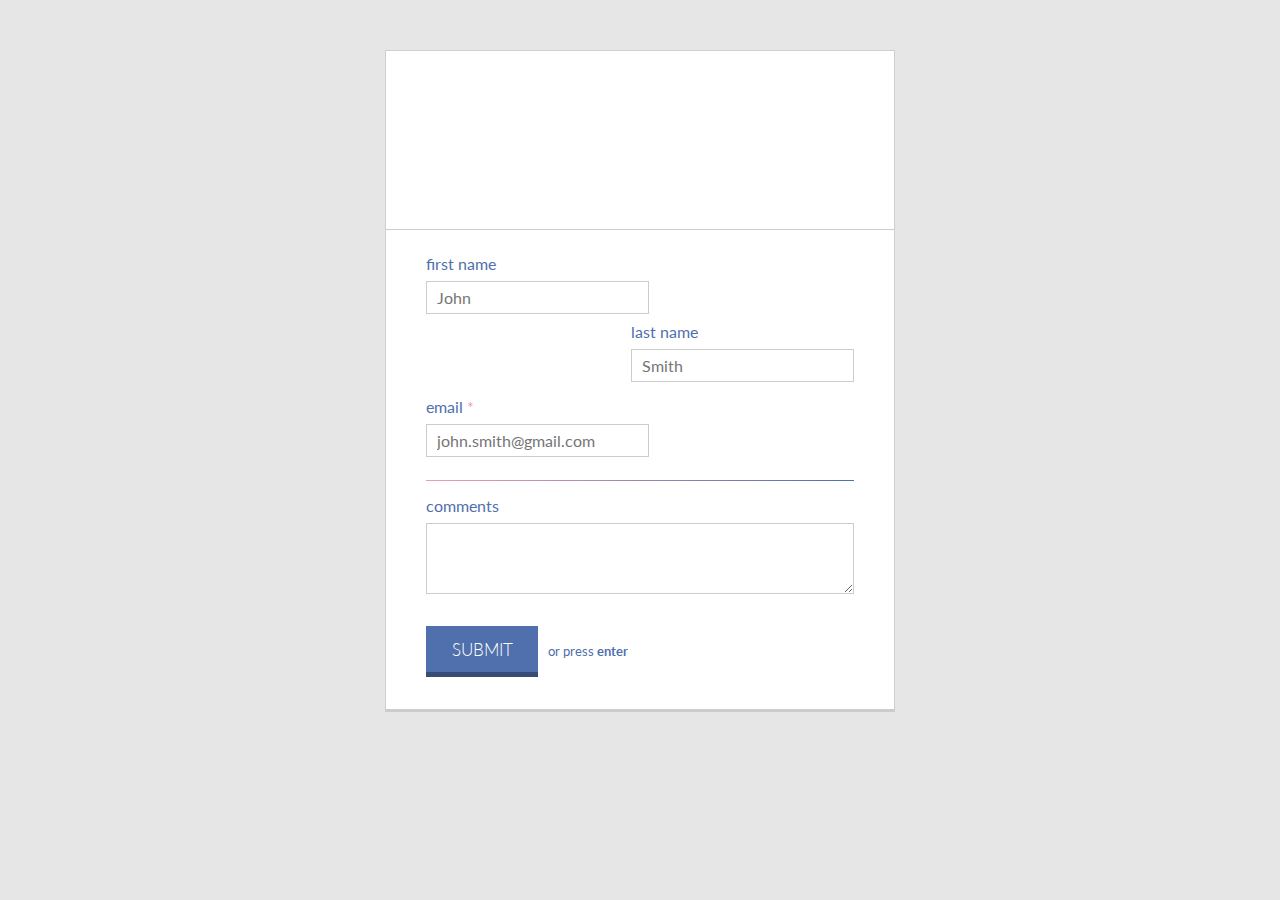
<file: assets/index.html>
<!DOCTYPE html>
<html >
  <head>
    <meta charset="UTF-8">
    <title>Clean Contact Form</title>
    <meta name="viewport" content="width=device-width, initial-scale=1.0">
    
    <link rel="stylesheet" href="css/normalize.css">

    
        <link rel="stylesheet" href="css/style.css">

    
    
    
  </head>

  <body>

    
<div class="container">
  <div class="row header">
    <h1>CONTACT US &nbsp;</h1>
    <h3>Fill out the form below to learn more!</h3>
  </div>
  <div class="row body">
    <form action="#">
      <ul>
        
        <li>
          <p class="left">
            <label for="first_name">first name</label>
            <input type="text" name="first_name" placeholder="John" />
          </p>
          <p class="pull-right">
            <label for="last_name">last name</label>
            <input type="text" name="last_name" placeholder="Smith" />      
          </p>
        </li>
        
        <li>
          <p>
            <label for="email">email <span class="req">*</span></label>
            <input type="email" name="email" placeholder="john.smith@gmail.com" />
          </p>
        </li>        
        <li><div class="divider"></div></li>
        <li>
          <label for="comments">comments</label>
          <textarea cols="46" rows="3" name="comments"></textarea>
        </li>
        
        <li>
          <input class="btn btn-submit" type="submit" value="Submit" />
          <small>or press <strong>enter</strong></small>
        </li>
        
      </ul>
    </form>  
  </div>
</div>
    
    
    
    
    
  </body>
</html>
</file>
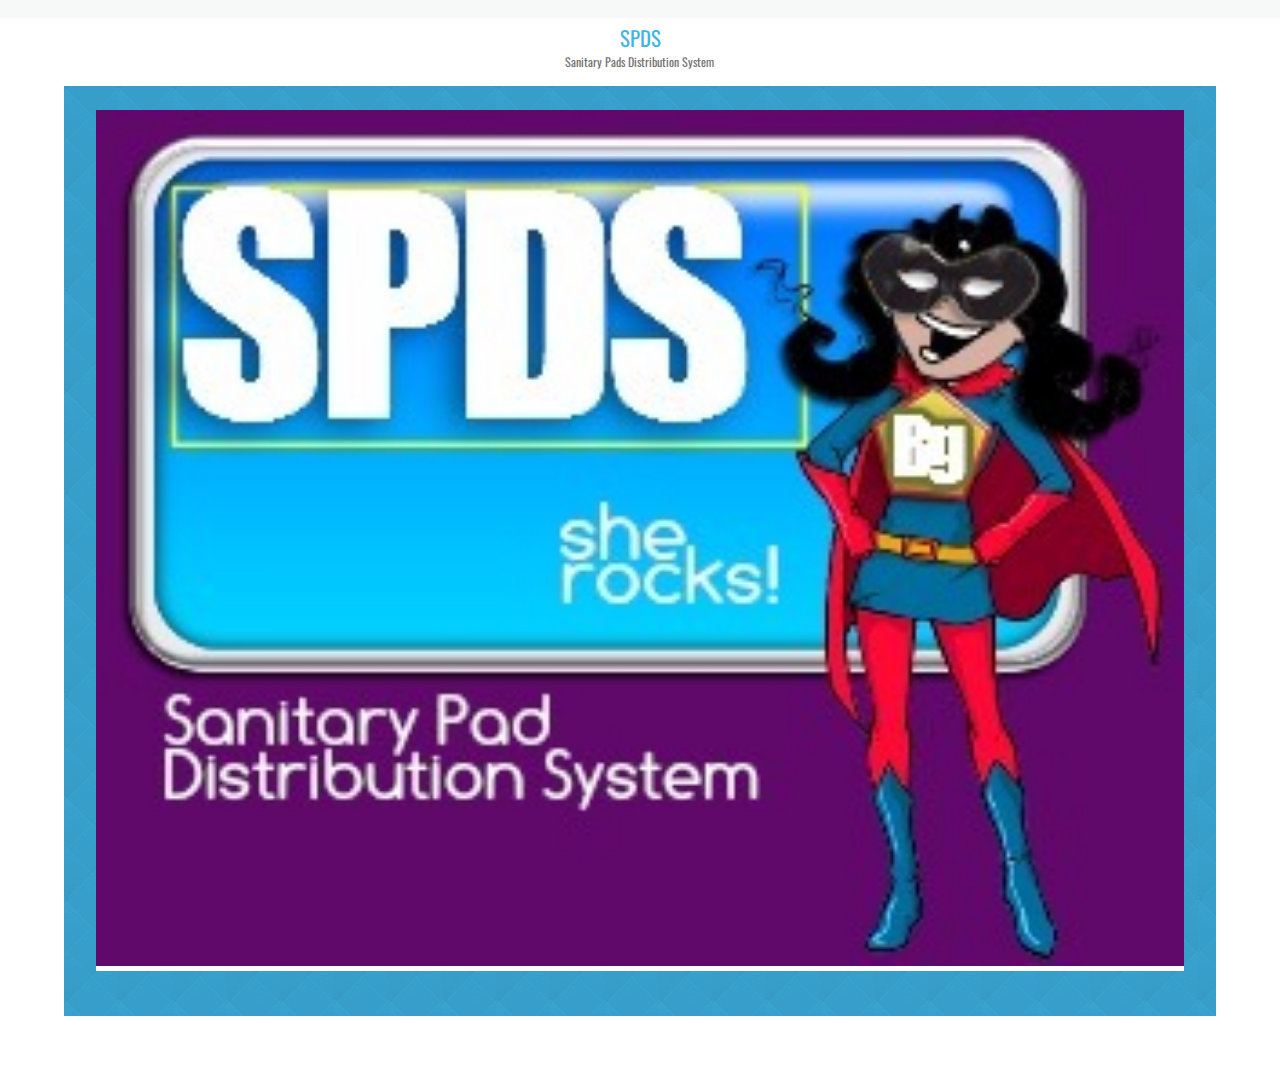
<file: assets/smartphone/index.html>
<!--
Author: W3layouts
Author URL: http://w3layouts.com
License: Creative Commons Attribution 3.0 Unported
License URL: http://creativecommons.org/licenses/by/3.0/
-->
<!DOCTYPE HTML>
<html>
	<head>
		<title></title>
		<meta http-equiv="Content-Type" content="text/html; charset=utf-8" />
		<meta name="keywords" content="The free Easier Iphone web template, Andriod web template, Smartphone web template, free webdesigns for Nokia, Samsung, LG, SonyErricsson, Motorola web design" />
		<!-- jQuery (necessary for Bootstrap's JavaScript plugins) -->
		<script src="js/jquery.min.js"></script>
		 <!-- Custom Theme files -->
		<link href="css/style.css" rel='stylesheet' type='text/css' />
   		 <!-- Custom Theme files -->
		<meta name="viewport" content="width=device-width, initial-scale=1">
		<script type="application/x-javascript"> addEventListener("load", function() { setTimeout(hideURLbar, 0); }, false); function hideURLbar(){ window.scrollTo(0,1); } </script>
		</script>
		 <!---- start-smoth-scrolling---->
		<script type="text/javascript" src="js/move-top.js"></script>
		<script type="text/javascript" src="js/easing.js"></script>
		<script type="text/javascript">
			jQuery(document).ready(function($) {
				$(".scroll").click(function(event){		
					event.preventDefault();
					$('html,body').animate({scrollTop:$(this.hash).offset().top},1000);
				});
			});
		</script>
		 <!---- start-smoth-scrolling---->
		<!----webfonts--->
		<link href='http://fonts.googleapis.com/css?family=Oswald:400,300,700' rel='stylesheet' type='text/css'>
		<link href='http://fonts.googleapis.com/css?family=Open+Sans:400,300,600,700,800' rel='stylesheet' type='text/css'>
		<!---//webfonts--->
		<!----start-top-nav-script---->
		<script>
			$(function() {
				var pull 		= $('#pull');
					menu 		= $('nav ul');
					menuHeight	= menu.height();
				$(pull).on('click', function(e) {
					e.preventDefault();
					menu.slideToggle();
				});
				$(window).resize(function(){
	        		var w = $(window).width();
	        		if(w > 320 && menu.is(':hidden')) {
	        			menu.removeAttr('style');
	        		}
	    		});
			});
		</script>
		<!----//End-top-nav-script---->
	</head>
	<body>
		<!----- start-header---->
			<div id="home" class="header">
					<div class="top-header">
						<div class="container">
					
						
					
					</div>
				</div>
			</div>
		<!----- //End-header---->
		<!----start-slider-script---->
			<script src="js/responsiveslides.min.js"></script>
			 <script>
			    // You can also use "$(window).load(function() {"
			    $(function () {
			      // Slideshow 4
			      $("#slider4").responsiveSlides({
			        auto: true,
			        pager: true,
			        nav: true,
			        speed: 500,
			        namespace: "callbacks",
			        before: function () {
			          $('.events').append("<li>before event fired.</li>");
			        },
			        after: function () {
			          $('.events').append("<li>after event fired.</li>");
			        }
			      });
			
			    });
			  </script>
			<!----//End-slider-script---->
			<!-- Slideshow 4 -->
			    <div  id="top" class="callbacks_container">
			     
			    </div>
			    <div class="clear"> </div>
			<!----- //End-slider---->
			<!---- about ---->
			<div id="about" class="about">
				<div class="container">
					<div class="header about-header text-center">
						<h2>SPDS</h2>
						<p>Sanitary Pads Distribution System</p>
					</div>
					<!---- About-grids ---->
					<div class="about-grids">
						<div class="col-md-4">
							<div class="about-grid">
								
								<div class="about-grid-info text-center">
									<h3><img name="" src="images/logo.jpg" alt=""></h3>
									<p>&nbsp;</p>
								</div>
							</div>
						</div>
						
					<!---- About-grids ---->
				</div>
				
			</div>
			<!---- about ---->
			
		
			<!---- contact ---->
			<div id="contact" class="contact"></div>
			<!---- contact ---->
	<div class="clear"> </div>
			<!--- copy-right ---->
			<div class="copy-right"></div>
			<!--- copy-right ---->
	</body>
</html>
</file>
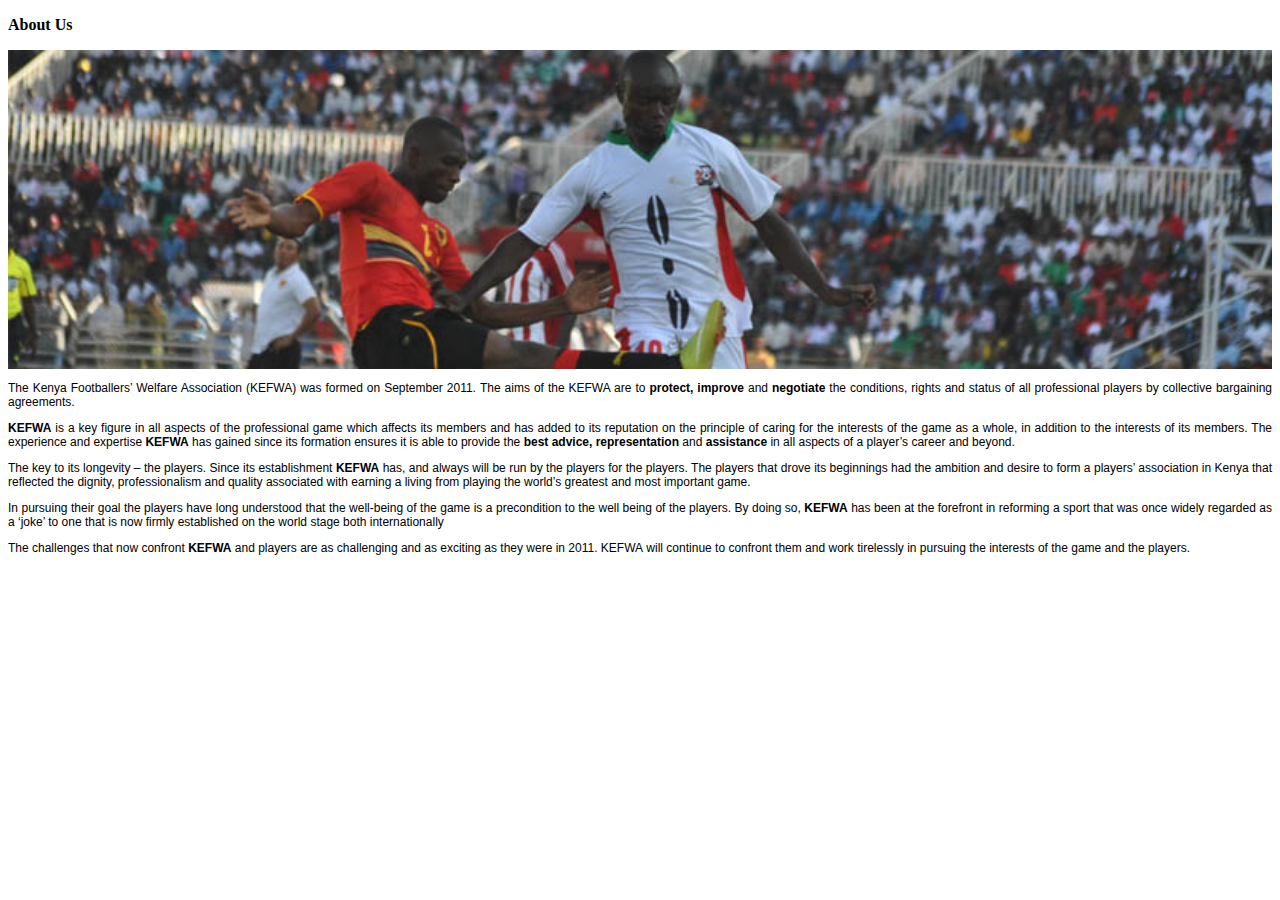
<file: assets/about_us.html>
<!DOCTYPE html PUBLIC "-//W3C//DTD XHTML 1.0 Transitional//EN" "http://www.w3.org/TR/xhtml1/DTD/xhtml1-transitional.dtd">
<html xmlns="http://www.w3.org/1999/xhtml">
<head>
<meta http-equiv="Content-Type" content="text/html; charset=utf-8" />
<title>Untitled Document</title>
<style type="text/css">
#main_content {
	font-family: Verdana, Geneva, sans-serif;
	font-size: 9pt;
	text-align: justify;
}
</style>
</head>

<body>
<p><strong>About Us</strong></p>
<div id="main_content">
<p><img src="about.png" width="100%" />
<p>The Kenya Footballers&rsquo; Welfare Association (KEFWA) was formed on September 2011. The aims of the KEFWA are to <strong>protect, improve</strong> and <strong>negotiate</strong> the conditions, rights and status of all professional players by collective bargaining agreements.
<p><strong>KEFWA</strong> is a key figure in all aspects of the professional game which affects its members and has added to its reputation on the principle of caring for the interests of the game as a whole, in addition to the interests of its members. The experience and expertise <strong>KEFWA</strong> has gained since its formation ensures it is able to provide the <strong>best advice, representation</strong> and <strong>assistance</strong> in all aspects of a player&rsquo;s career and beyond.</p>
<p>The key to its longevity – the players. Since its establishment <strong>KEFWA</strong> has, and always will be run by the players for the players. The players that drove its beginnings had the ambition and desire to form a players&rsquo; association in Kenya that reflected the dignity, professionalism and quality associated with earning a living from playing the world&rsquo;s greatest and most important game.</p>
<p>In pursuing their goal the players have long understood that the well-being of the game is a precondition to the well being of the players. By doing so, <strong>KEFWA</strong> has been at the forefront in reforming a sport that was once widely regarded as a &lsquo;joke&rsquo; to one that is now firmly established on the world stage both internationally</p>
<p>The challenges that now confront <strong>KEFWA</strong> and players are as challenging and as exciting as they were in 2011. KEFWA will continue to confront them and work tirelessly in pursuing the interests of the game and the players.</p>
</div>
</body>
</html>
</file>
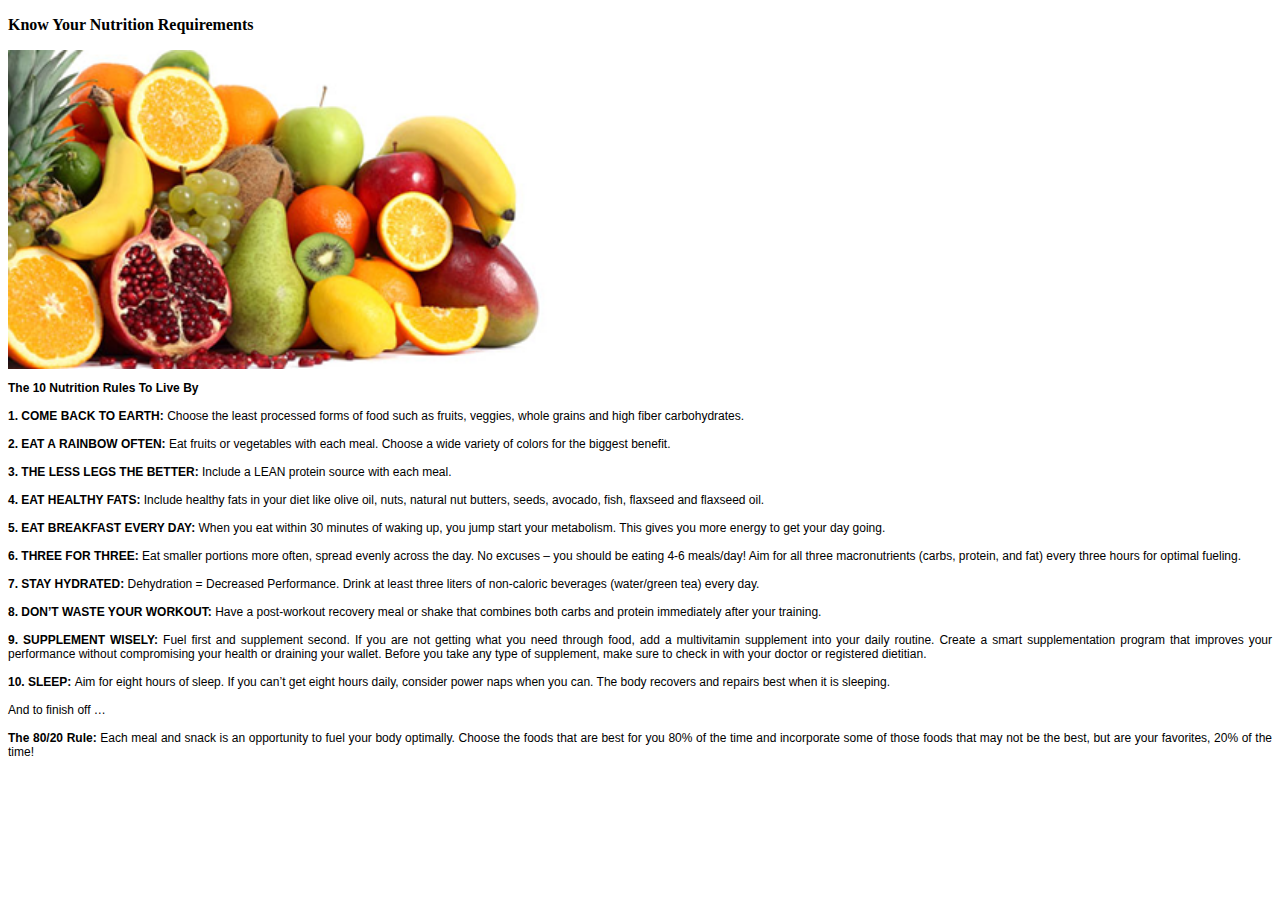
<file: assets/diet.html>
<!DOCTYPE html PUBLIC "-//W3C//DTD XHTML 1.0 Transitional//EN" "http://www.w3.org/TR/xhtml1/DTD/xhtml1-transitional.dtd">
<html xmlns="http://www.w3.org/1999/xhtml">
<head>
<meta http-equiv="Content-Type" content="text/html; charset=utf-8" />
<title>Untitled Document</title>
<style type="text/css">
#main_content {
	font-family: Verdana, Geneva, sans-serif;
	font-size: 9pt;
	text-align: justify;
}
</style>
</head>

<body>
<p><strong>Know Your Nutrition Requirements</strong></p>
<div id="main_content">
<p><img src="diet.png" width="100%" />
<p><strong>The 10 Nutrition Rules To Live By</strong> <br />
  <br />
  <strong>1. COME BACK TO EARTH:</strong> Choose the least processed forms of food such as fruits, veggies, whole grains and high fiber carbohydrates. <br />
  <br />
  <strong>2. EAT A RAINBOW OFTEN: </strong>Eat fruits or vegetables with each meal. Choose a wide variety of colors for the biggest benefit. <br />
  <br />
  <strong>3. THE LESS LEGS THE BETTER: </strong>Include a LEAN protein source with each meal. <br />
  <br />
  <strong>4. EAT HEALTHY FATS:</strong> Include healthy fats in your diet like olive oil, nuts, natural nut butters, seeds, avocado, fish, flaxseed and flaxseed oil. <br />
  <br />
  <strong>5. EAT BREAKFAST EVERY DAY:</strong> When you eat within 30 minutes of waking up, you jump start your metabolism. This gives you more energy to get your day going. <br />
  <br />
  <strong>6. THREE FOR THREE:</strong> Eat smaller portions more often, spread evenly across the day. No excuses – you should be eating 4-6 meals/day! Aim for all three macronutrients (carbs, protein, and fat) every three hours for optimal fueling. <br />
  <br />
  <strong>7. STAY HYDRATED:</strong> Dehydration = Decreased Performance. Drink at least three liters of non-caloric beverages (water/green tea) every day. <br />
  <br />
  <strong>8. DON&rsquo;T WASTE YOUR WORKOUT:</strong> Have a post-workout recovery meal or shake that combines both carbs and protein immediately after your training. <br />
  <br />
  <strong>9. SUPPLEMENT WISELY: </strong>Fuel first and supplement second. If you are not getting what you need through food, add a multivitamin supplement into your daily routine. Create a smart supplementation program that improves your performance without compromising your health or draining your wallet. Before you take any type of supplement, make sure to check in with your doctor or registered dietitian. <br />
  <br />
  <strong>10. SLEEP:</strong> Aim for eight hours of sleep. If you can&rsquo;t get eight hours daily, consider power naps when you can. The body recovers and repairs best when it is sleeping. <br />
  <br />
  And to finish off … <br />
  <br />
  <strong>The 80/20 Rule:</strong> Each meal and snack is an opportunity to fuel your body optimally. Choose the foods that are best for you 80% of the time and incorporate some of those foods that may not be the best, but are your favorites, 20% of the time!
</div>
</body>
</html>
</file>
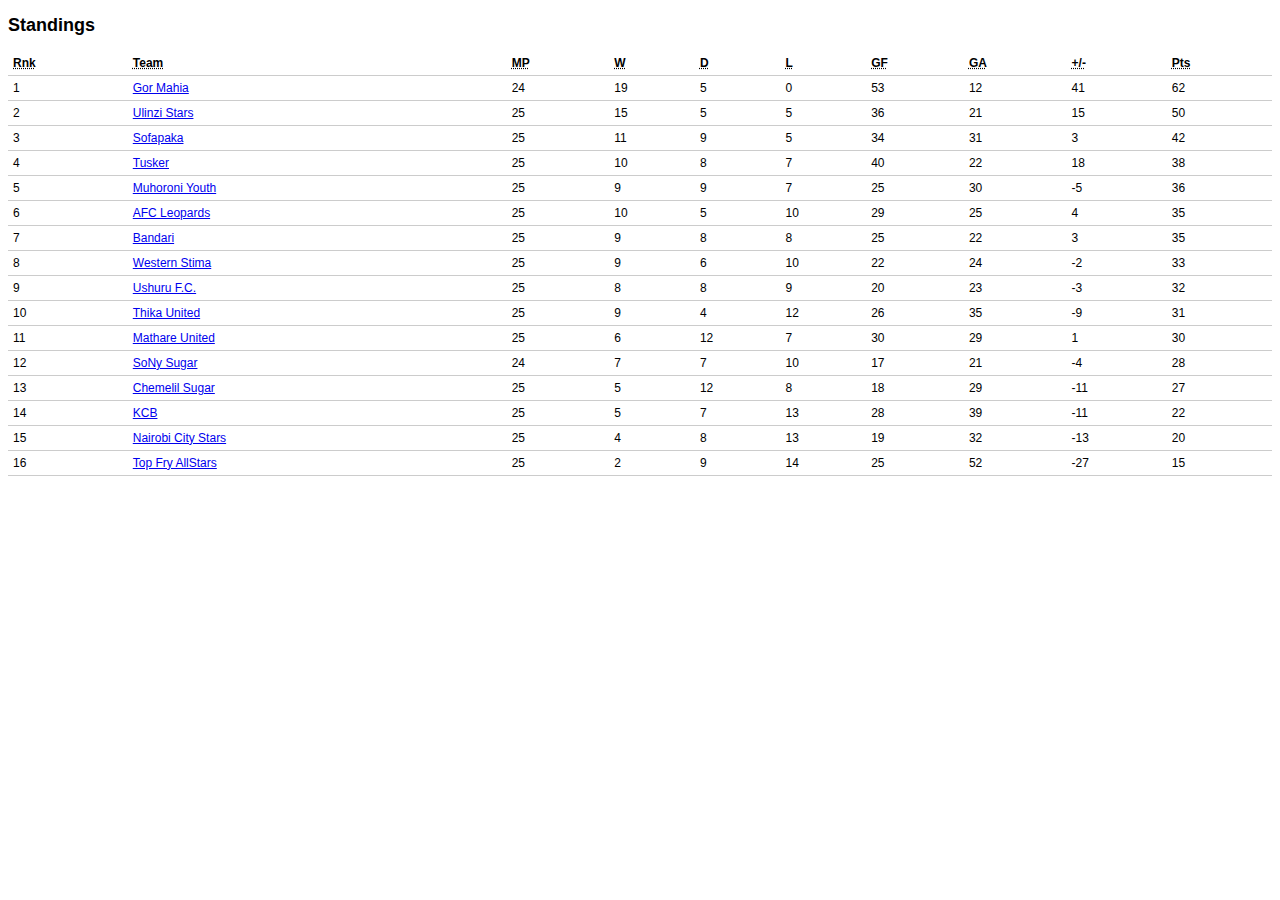
<file: assets/kpl.html>
<!DOCTYPE html PUBLIC "-//W3C//DTD XHTML 1.0 Transitional//EN" "http://www.w3.org/TR/xhtml1/DTD/xhtml1-transitional.dtd">
<html xmlns="http://www.w3.org/1999/xhtml">
<head>
<meta http-equiv="Content-Type" content="text/html; charset=utf-8" />
<title>Untitled Document</title>
<style type="text/css">
#main_content {
	font-family: Verdana, Geneva, sans-serif;
	font-size: 9pt;
	text-align: justify;
}
#A2000000066 {
	font-family: Verdana, Geneva, sans-serif;
	font-size: 10pt;
}
.tb_lin {
	border-bottom-width: 1px;
	border-bottom-style: solid;
	border-bottom-color: #CCC;
}
</style>
</head>

<body>
<div id="main_content">
  <p>
<h2>Standings</h2>
<div>
  <div data-type="standings" data-id="A2000000066" data-placeholder="2000000066">
    <table width="100%" cellpadding="5" cellspacing="0" id="2000000066">
      <thead>
        <tr>
          <th class="tb_lin"><acronym title="Ranking">Rnk</acronym></th>
          <th class="tb_lin"><acronym title="Team">Team</acronym></th>
          <th class="tb_lin"><acronym title="Played">MP</acronym></th>
          <th class="tb_lin"><acronym title="Won">W</acronym></th>
          <th class="tb_lin"><acronym title="Draw">D</acronym></th>
          <th class="tb_lin"><acronym title="Lost">L</acronym></th>
          <th class="tb_lin"><acronym title="Goals for">GF</acronym></th>
          <th class="tb_lin"><acronym title="Goals against">GA</acronym></th>
          <th class="tb_lin"><acronym title="Goal Difference">+/-</acronym></th>
          <th class="tb_lin"><acronym title="Points">Pts</acronym></th>
          </tr>
      </thead>
      <tbody>
        <tr data-filter="2000010437_2147482914">
          <td class="tb_lin">1</td>
          <td class="tb_lin"><a href="http://www.fifa.com/world-match-centre/clubs/club=kenya-gor-mahia-2147482914/index.html">Gor Mahia</a></td>
          <td class="tb_lin">24</td>
          <td class="tb_lin">19</td>
          <td class="tb_lin">5</td>
          <td class="tb_lin">0</td>
          <td class="tb_lin">53</td>
          <td class="tb_lin">12</td>
          <td class="tb_lin">41</td>
          <td class="tb_lin">62</td>
          </tr>
        <tr data-filter="2000010437_2147482910">
          <td class="tb_lin">2</td>
          <td class="tb_lin"><a href="http://www.fifa.com/world-match-centre/clubs/club=kenya-ulinzi-stars-2147482910/index.html">Ulinzi Stars</a></td>
          <td class="tb_lin">25</td>
          <td class="tb_lin">15</td>
          <td class="tb_lin">5</td>
          <td class="tb_lin">5</td>
          <td class="tb_lin">36</td>
          <td class="tb_lin">21</td>
          <td class="tb_lin">15</td>
          <td class="tb_lin">50</td>
          </tr>
        <tr data-filter="2000010437_2000000942">
          <td class="tb_lin">3</td>
          <td class="tb_lin"><a href="http://www.fifa.com/world-match-centre/clubs/club=kenya-sofapaka-2000000942/index.html">Sofapaka</a></td>
          <td class="tb_lin">25</td>
          <td class="tb_lin">11</td>
          <td class="tb_lin">9</td>
          <td class="tb_lin">5</td>
          <td class="tb_lin">34</td>
          <td class="tb_lin">31</td>
          <td class="tb_lin">3</td>
          <td class="tb_lin">42</td>
          </tr>
        <tr data-filter="2000010437_2147482905">
          <td class="tb_lin">4</td>
          <td class="tb_lin"><a href="http://www.fifa.com/world-match-centre/clubs/club=kenya-tusker-2147482905/index.html">Tusker</a></td>
          <td class="tb_lin">25</td>
          <td class="tb_lin">10</td>
          <td class="tb_lin">8</td>
          <td class="tb_lin">7</td>
          <td class="tb_lin">40</td>
          <td class="tb_lin">22</td>
          <td class="tb_lin">18</td>
          <td class="tb_lin">38</td>
          </tr>
        <tr data-filter="2000010437_2000014751">
          <td class="tb_lin">5</td>
          <td class="tb_lin"><a href="http://www.fifa.com/world-match-centre/clubs/club=kenya-muhoroni-youth-2000014751/index.html">Muhoroni Youth</a></td>
          <td class="tb_lin">25</td>
          <td class="tb_lin">9</td>
          <td class="tb_lin">9</td>
          <td class="tb_lin">7</td>
          <td class="tb_lin">25</td>
          <td class="tb_lin">30</td>
          <td class="tb_lin">-5</td>
          <td class="tb_lin">36</td>
          </tr>
        <tr data-filter="2000010437_2147482913">
          <td class="tb_lin">6</td>
          <td class="tb_lin"><a href="http://www.fifa.com/world-match-centre/clubs/club=kenya-afc-leopards-2147482913/index.html">AFC Leopards</a></td>
          <td class="tb_lin">25</td>
          <td class="tb_lin">10</td>
          <td class="tb_lin">5</td>
          <td class="tb_lin">10</td>
          <td class="tb_lin">29</td>
          <td class="tb_lin">25</td>
          <td class="tb_lin">4</td>
          <td class="tb_lin">35</td>
          </tr>
        <tr data-filter="2000010437_2000000402">
          <td class="tb_lin">7</td>
          <td class="tb_lin"><a href="http://www.fifa.com/world-match-centre/clubs/club=kenya-bandari-2000000402/index.html">Bandari</a></td>
          <td class="tb_lin">25</td>
          <td class="tb_lin">9</td>
          <td class="tb_lin">8</td>
          <td class="tb_lin">8</td>
          <td class="tb_lin">25</td>
          <td class="tb_lin">22</td>
          <td class="tb_lin">3</td>
          <td class="tb_lin">35</td>
          </tr>
        <tr data-filter="2000010437_2000000404">
          <td class="tb_lin">8</td>
          <td class="tb_lin"><a href="http://www.fifa.com/world-match-centre/clubs/club=kenya-western-stima-2000000404/index.html">Western Stima</a></td>
          <td class="tb_lin">25</td>
          <td class="tb_lin">9</td>
          <td class="tb_lin">6</td>
          <td class="tb_lin">10</td>
          <td class="tb_lin">22</td>
          <td class="tb_lin">24</td>
          <td class="tb_lin">-2</td>
          <td class="tb_lin">33</td>
          </tr>
        <tr data-filter="2000010437_2000018817">
          <td class="tb_lin">9</td>
          <td class="tb_lin"><a href="http://www.fifa.com/world-match-centre/clubs/club=kenya-ushuru-fc-2000018817/index.html">Ushuru F.C.</a></td>
          <td class="tb_lin">25</td>
          <td class="tb_lin">8</td>
          <td class="tb_lin">8</td>
          <td class="tb_lin">9</td>
          <td class="tb_lin">20</td>
          <td class="tb_lin">23</td>
          <td class="tb_lin">-3</td>
          <td class="tb_lin">32</td>
          </tr>
        <tr data-filter="2000010437_2147482909">
          <td class="tb_lin">10</td>
          <td class="tb_lin"><a href="http://www.fifa.com/world-match-centre/clubs/club=kenya-thika-united-2147482909/index.html">Thika United</a></td>
          <td class="tb_lin">25</td>
          <td class="tb_lin">9</td>
          <td class="tb_lin">4</td>
          <td class="tb_lin">12</td>
          <td class="tb_lin">26</td>
          <td class="tb_lin">35</td>
          <td class="tb_lin">-9</td>
          <td class="tb_lin">31</td>
          </tr>
        <tr data-filter="2000010437_2147482908">
          <td class="tb_lin">11</td>
          <td class="tb_lin"><a href="http://www.fifa.com/world-match-centre/clubs/club=kenya-mathare-united-2147482908/index.html">Mathare United</a></td>
          <td class="tb_lin">25</td>
          <td class="tb_lin">6</td>
          <td class="tb_lin">12</td>
          <td class="tb_lin">7</td>
          <td class="tb_lin">30</td>
          <td class="tb_lin">29</td>
          <td class="tb_lin">1</td>
          <td class="tb_lin">30</td>
          </tr>
        <tr data-filter="2000010437_2147482907">
          <td class="tb_lin">12</td>
          <td class="tb_lin"><a href="http://www.fifa.com/world-match-centre/clubs/club=kenya-sony-sugar-2147482907/index.html">SoNy Sugar</a></td>
          <td class="tb_lin">24</td>
          <td class="tb_lin">7</td>
          <td class="tb_lin">7</td>
          <td class="tb_lin">10</td>
          <td class="tb_lin">17</td>
          <td class="tb_lin">21</td>
          <td class="tb_lin">-4</td>
          <td class="tb_lin">28</td>
          </tr>
        <tr data-filter="2000010437_2147482906">
          <td class="tb_lin">13</td>
          <td class="tb_lin"><a href="http://www.fifa.com/world-match-centre/clubs/club=kenya-chemelil-sugar-2147482906/index.html">Chemelil Sugar</a></td>
          <td class="tb_lin">25</td>
          <td class="tb_lin">5</td>
          <td class="tb_lin">12</td>
          <td class="tb_lin">8</td>
          <td class="tb_lin">18</td>
          <td class="tb_lin">29</td>
          <td class="tb_lin">-11</td>
          <td class="tb_lin">27</td>
          </tr>
        <tr data-filter="2000010437_2147482895">
          <td class="tb_lin">14</td>
          <td class="tb_lin"><a href="http://www.fifa.com/world-match-centre/clubs/club=kenya-kcb-2147482895/index.html">KCB</a></td>
          <td class="tb_lin">25</td>
          <td class="tb_lin">5</td>
          <td class="tb_lin">7</td>
          <td class="tb_lin">13</td>
          <td class="tb_lin">28</td>
          <td class="tb_lin">39</td>
          <td class="tb_lin">-11</td>
          <td class="tb_lin">22</td>
          </tr>
        <tr data-filter="2000010437_2147482899">
          <td class="tb_lin">15</td>
          <td class="tb_lin"><a href="http://www.fifa.com/world-match-centre/clubs/club=kenya-nairobi-city-stars-2147482899/index.html">Nairobi City Stars</a></td>
          <td class="tb_lin">25</td>
          <td class="tb_lin">4</td>
          <td class="tb_lin">8</td>
          <td class="tb_lin">13</td>
          <td class="tb_lin">19</td>
          <td class="tb_lin">32</td>
          <td class="tb_lin">-13</td>
          <td class="tb_lin">20</td>
          </tr>
        <tr data-filter="2000010437_2000018818">
          <td class="tb_lin">16</td>
          <td class="tb_lin"><a href="http://www.fifa.com/world-match-centre/clubs/club=kenya-top-fry-allstars-2000018818/index.html">Top Fry AllStars</a></td>
          <td class="tb_lin">25</td>
          <td class="tb_lin">2</td>
          <td class="tb_lin">9</td>
          <td class="tb_lin">14</td>
          <td class="tb_lin">25</td>
          <td class="tb_lin">52</td>
          <td class="tb_lin">-27</td>
          <td class="tb_lin">15</td>
          </tr>
      </tbody>
    </table>
  </div>
</div>
<br />
<p>
</div>
</body>
</html>
</file>
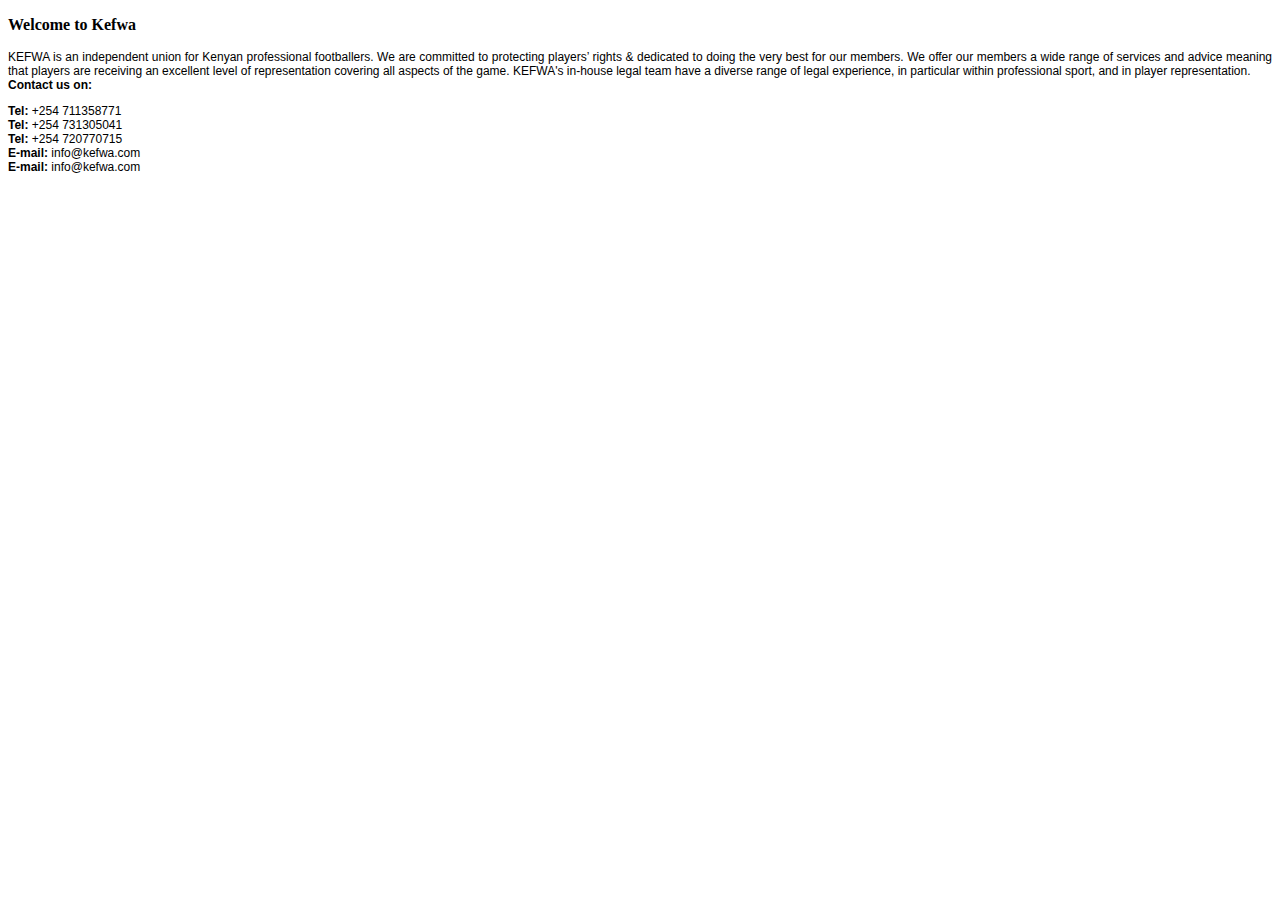
<file: assets/welcome.html>
<!DOCTYPE html PUBLIC "-//W3C//DTD XHTML 1.0 Transitional//EN" "http://www.w3.org/TR/xhtml1/DTD/xhtml1-transitional.dtd">
<html xmlns="http://www.w3.org/1999/xhtml">
<head>
<meta http-equiv="Content-Type" content="text/html; charset=utf-8" />
<title>Untitled Document</title>
<style type="text/css">
#main_content {
	font-family: Verdana, Geneva, sans-serif;
	font-size: 9pt;
	text-align: justify;
}
</style>
</head>

<body>
<p><strong>Welcome to Kefwa</strong></p>
<div id="main_content">
<p>KEFWA is an independent union for Kenyan professional footballers. We are committed to protecting players&rsquo; rights &amp; dedicated to doing the very best for our members. We offer our members a wide range of services and advice meaning that players are receiving an excellent level of representation covering all aspects of the game. KEFWA's in-house legal team have a diverse range of legal experience, in particular within professional sport, and in player representation.<br /><strong>Contact us on: </strong>
<p><strong>Tel:</strong> +254 711358771<br />
  <strong>Tel:</strong> +254 731305041<br />
  <strong>Tel:</strong> +254 720770715<br />
  <strong>E-mail:</strong> info@kefwa.com<br />
<strong>E-mail:</strong> info@kefwa.com</p>
<p><iframe style="border: 0;" src="https://www.google.com/maps/embed?pb=!1m18!1m12!1m3!1d3988.8176655390253!2d36.82730254787549!3d-1.283253004560836!2m3!1f0!2f0!3f0!3m2!1i1024!2i768!4f13.1!3m3!1m2!1s0x182f112a28b38ff5%3A0x7fc278b3727922ee!2sBrava+Business+Centre!5e0!3m2!1sen!2ske!4v1435756512458" width="546" height="494" frameborder="0" allowfullscreen="allowfullscreen"></iframe></p>
</div>
</body>
</html>
</file>
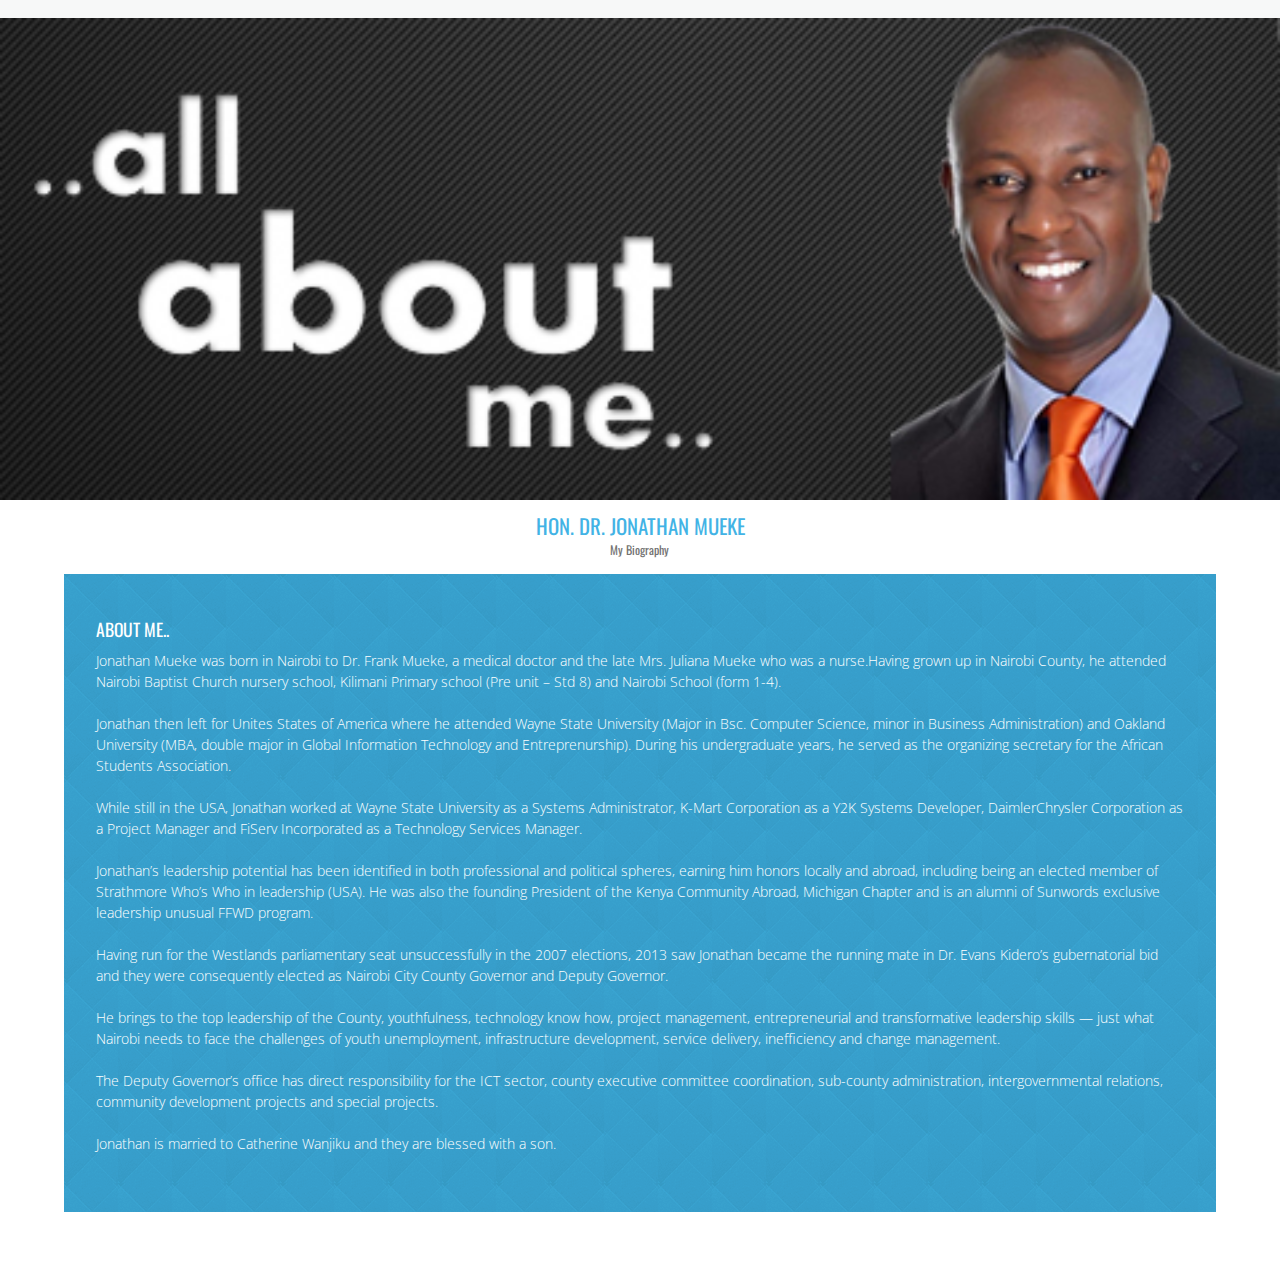
<file: assets/smartphone/bio.html>
<!--
Author: W3layouts
Author URL: http://w3layouts.com
License: Creative Commons Attribution 3.0 Unported
License URL: http://creativecommons.org/licenses/by/3.0/
-->
<!DOCTYPE HTML>
<html>
	<head>
		<title></title>
		<meta http-equiv="Content-Type" content="text/html; charset=utf-8" />
		<meta name="keywords" content="The free Easier Iphone web template, Andriod web template, Smartphone web template, free webdesigns for Nokia, Samsung, LG, SonyErricsson, Motorola web design" />
		<!-- jQuery (necessary for Bootstrap's JavaScript plugins) -->
		<script src="js/jquery.min.js"></script>
		 <!-- Custom Theme files -->
		<link href="css/style.css" rel='stylesheet' type='text/css' />
   		 <!-- Custom Theme files -->
		<meta name="viewport" content="width=device-width, initial-scale=1">
		<script type="application/x-javascript"> addEventListener("load", function() { setTimeout(hideURLbar, 0); }, false); function hideURLbar(){ window.scrollTo(0,1); } </script>
		</script>
		 <!---- start-smoth-scrolling---->
		<script type="text/javascript" src="js/move-top.js"></script>
		<script type="text/javascript" src="js/easing.js"></script>
		<script type="text/javascript">
			jQuery(document).ready(function($) {
				$(".scroll").click(function(event){		
					event.preventDefault();
					$('html,body').animate({scrollTop:$(this.hash).offset().top},1000);
				});
			});
		</script>
		 <!---- start-smoth-scrolling---->
		<!----webfonts--->
		<link href='http://fonts.googleapis.com/css?family=Oswald:400,300,700' rel='stylesheet' type='text/css'>
		<link href='http://fonts.googleapis.com/css?family=Open+Sans:400,300,600,700,800' rel='stylesheet' type='text/css'>
		<!---//webfonts--->
		<!----start-top-nav-script---->
		<script>
			$(function() {
				var pull 		= $('#pull');
					menu 		= $('nav ul');
					menuHeight	= menu.height();
				$(pull).on('click', function(e) {
					e.preventDefault();
					menu.slideToggle();
				});
				$(window).resize(function(){
	        		var w = $(window).width();
	        		if(w > 320 && menu.is(':hidden')) {
	        			menu.removeAttr('style');
	        		}
	    		});
			});
		</script>
		<!----//End-top-nav-script---->
	</head>
	<body>
		<!----- start-header---->
			<div id="home" class="header">
					<div class="top-header">
						<div class="container">
					
						
					
					</div>
				</div>
			</div>
		<!----- //End-header---->
		<!----start-slider-script---->
			<script src="js/responsiveslides.min.js"></script>
			 <script>
			    // You can also use "$(window).load(function() {"
			    $(function () {
			      // Slideshow 4
			      $("#slider4").responsiveSlides({
			        auto: true,
			        pager: true,
			        nav: true,
			        speed: 500,
			        namespace: "callbacks",
			        before: function () {
			          $('.events').append("<li>before event fired.</li>");
			        },
			        after: function () {
			          $('.events').append("<li>after event fired.</li>");
			        }
			      });
			
			    });
			  </script>
			<!----//End-slider-script---->
			<!-- Slideshow 4 -->
			    <div  id="top" class="callbacks_container">
			      <ul class="rslides" id="slider4">
			        <li>
			          <img src="images/bio.jpg" alt="">
			          <div class="caption">
			         
			          </div>
			        </li>
			       
			      </ul>
			    </div>
			    <div class="clear"> </div>
			<!----- //End-slider---->
			<!---- about ---->
			<div id="about" class="about">
				<div class="container">
					<div class="header about-header text-center">
						<h2>Hon. Dr. Jonathan Mueke</h2>
						<p>My Biography</p>
					</div>
					<!---- About-grids ---->
					<div class="about-grids">
						<div class="col-md-4">
							<div class="about-grid">
								
								<div class="about-grid-info">
									<h3><a href="#">About me..</a></h3>
									<p>Jonathan Mueke was born in Nairobi to Dr. Frank Mueke, a medical doctor and the late Mrs. Juliana Mueke who was a nurse.Having grown up in Nairobi County, he attended Nairobi Baptist Church nursery school, Kilimani Primary school (Pre unit – Std 8) and Nairobi School (form 1-4). </p>
									<p>&nbsp;</p>
									<p>Jonathan then left for Unites States of America where he attended Wayne State University (Major in Bsc. Computer Science, minor in Business Administration) and Oakland University (MBA, double major in Global Information Technology and Entreprenurship). During his undergraduate years, he served as the organizing secretary for the African Students Association. </p>
									<p>&nbsp;</p>
									<p>While still in the USA, Jonathan worked at Wayne State University as a Systems Administrator, K-Mart Corporation as a Y2K Systems Developer, DaimlerChrysler Corporation as a Project Manager and FiServ Incorporated as a Technology Services Manager.</p>
								  <p>&nbsp;</p>
									<p>Jonathan&rsquo;s leadership potential has been identified in both professional and political spheres, earning him honors locally and abroad, including being an elected member of Strathmore Who&rsquo;s Who in leadership (USA). He was also the founding President of the Kenya Community Abroad, Michigan Chapter and is an alumni of Sunwords exclusive leadership unusual FFWD program.</p>
									<p>&nbsp;</p>
									<p>Having run for the Westlands parliamentary seat unsuccessfully in the 2007 elections, 2013 saw Jonathan became the running mate in Dr. Evans Kidero&rsquo;s gubernatorial bid and they were consequently elected as Nairobi City County Governor and Deputy Governor.</p>
								  <p>&nbsp;</p>
									<p>He brings to the top leadership of the County, youthfulness, technology know how, project management, entrepreneurial and transformative leadership skills — just what Nairobi needs to face the challenges of youth unemployment, infrastructure development, service delivery, inefficiency and change management.</p>
								  <p>&nbsp;</p>
									<p>The Deputy Governor&rsquo;s office has direct responsibility for the ICT sector, county executive committee coordination, sub-county administration, intergovernmental relations, community development projects and special projects.</p>
									<p>&nbsp;</p>
									<p>Jonathan is married to Catherine Wanjiku and they are blessed with a son.</p>
									<p>&nbsp;</p>
									<p>&nbsp;</p>
								</div>
							</div>
						</div>
						
					<!---- About-grids ---->
				</div>
				
			</div>
			<!---- about ---->
			
		
			<!---- contact ---->
			<div id="contact" class="contact"></div>
			<!---- contact ---->
	<div class="clear"> </div>
			<!--- copy-right ---->
			<div class="copy-right"></div>
			<!--- copy-right ---->
	</body>
</html>
</file>
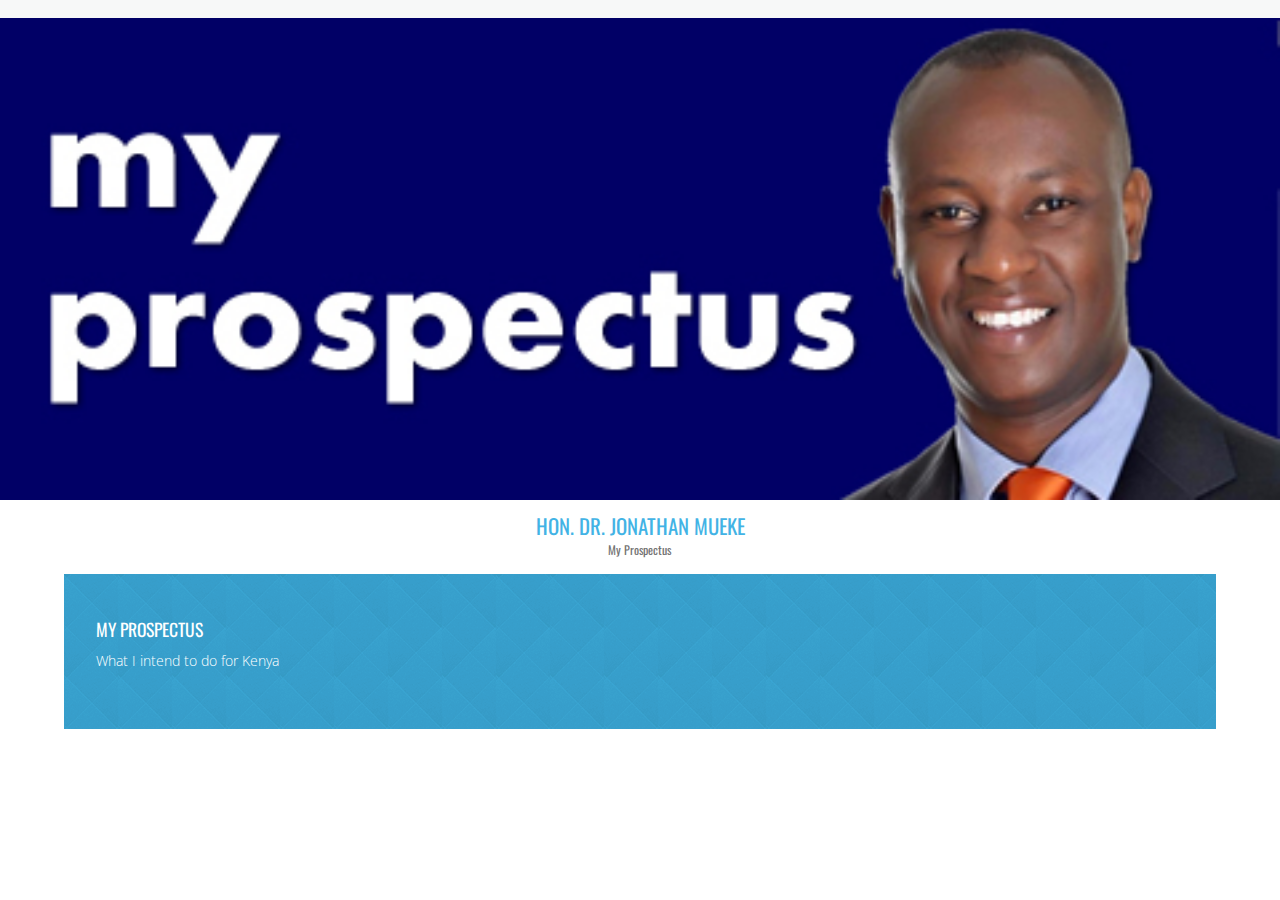
<file: assets/smartphone/pros.html>
<!--
Author: W3layouts
Author URL: http://w3layouts.com
License: Creative Commons Attribution 3.0 Unported
License URL: http://creativecommons.org/licenses/by/3.0/
-->
<!DOCTYPE HTML>
<html>
	<head>
		<title></title>
		<meta http-equiv="Content-Type" content="text/html; charset=utf-8" />
		<meta name="keywords" content="The free Easier Iphone web template, Andriod web template, Smartphone web template, free webdesigns for Nokia, Samsung, LG, SonyErricsson, Motorola web design" />
		<!-- jQuery (necessary for Bootstrap's JavaScript plugins) -->
		<script src="js/jquery.min.js"></script>
		 <!-- Custom Theme files -->
		<link href="css/style.css" rel='stylesheet' type='text/css' />
   		 <!-- Custom Theme files -->
		<meta name="viewport" content="width=device-width, initial-scale=1">
		<script type="application/x-javascript"> addEventListener("load", function() { setTimeout(hideURLbar, 0); }, false); function hideURLbar(){ window.scrollTo(0,1); } </script>
		</script>
		 <!---- start-smoth-scrolling---->
		<script type="text/javascript" src="js/move-top.js"></script>
		<script type="text/javascript" src="js/easing.js"></script>
		<script type="text/javascript">
			jQuery(document).ready(function($) {
				$(".scroll").click(function(event){		
					event.preventDefault();
					$('html,body').animate({scrollTop:$(this.hash).offset().top},1000);
				});
			});
		</script>
		 <!---- start-smoth-scrolling---->
		<!----webfonts--->
		<link href='http://fonts.googleapis.com/css?family=Oswald:400,300,700' rel='stylesheet' type='text/css'>
		<link href='http://fonts.googleapis.com/css?family=Open+Sans:400,300,600,700,800' rel='stylesheet' type='text/css'>
		<!---//webfonts--->
		<!----start-top-nav-script---->
		<script>
			$(function() {
				var pull 		= $('#pull');
					menu 		= $('nav ul');
					menuHeight	= menu.height();
				$(pull).on('click', function(e) {
					e.preventDefault();
					menu.slideToggle();
				});
				$(window).resize(function(){
	        		var w = $(window).width();
	        		if(w > 320 && menu.is(':hidden')) {
	        			menu.removeAttr('style');
	        		}
	    		});
			});
		</script>
		<!----//End-top-nav-script---->
	</head>
	<body>
		<!----- start-header---->
			<div id="home" class="header">
					<div class="top-header">
						<div class="container">
					
						
					
					</div>
				</div>
			</div>
		<!----- //End-header---->
		<!----start-slider-script---->
			<script src="js/responsiveslides.min.js"></script>
			 <script>
			    // You can also use "$(window).load(function() {"
			    $(function () {
			      // Slideshow 4
			      $("#slider4").responsiveSlides({
			        auto: true,
			        pager: true,
			        nav: true,
			        speed: 500,
			        namespace: "callbacks",
			        before: function () {
			          $('.events').append("<li>before event fired.</li>");
			        },
			        after: function () {
			          $('.events').append("<li>after event fired.</li>");
			        }
			      });
			
			    });
			  </script>
			<!----//End-slider-script---->
			<!-- Slideshow 4 -->
			    <div  id="top" class="callbacks_container">
			      <ul class="rslides" id="slider4">
			        <li>
			          <img src="images/pros.jpg" alt="">
			          <div class="caption">
			         
			          </div>
			        </li>
			       
			      </ul>
			    </div>
			    <div class="clear"> </div>
			<!----- //End-slider---->
			<!---- about ---->
			<div id="about" class="about">
				<div class="container">
					<div class="header about-header text-center">
						<h2>Hon. Dr. Jonathan Mueke</h2>
						<p>My Prospectus</p>
					</div>
					<!---- About-grids ---->
					<div class="about-grids">
						<div class="col-md-4">
							<div class="about-grid">
								
								<div class="about-grid-info">
									<h3><a href="#">My Prospectus</a></h3>
									<p>What I intend to do for Kenya</p>
									<p>&nbsp;</p>
									<p>&nbsp;</p>
								</div>
							</div>
						</div>
						
					<!---- About-grids ---->
				</div>
				
			</div>
			<!---- about ---->
			
		
			<!---- contact ---->
			<div id="contact" class="contact"></div>
			<!---- contact ---->
	<div class="clear"> </div>
			<!--- copy-right ---->
			<div class="copy-right"></div>
			<!--- copy-right ---->
	</body>
</html>
</file>
<file: assets/css/style.css>
@import url(http://fonts.googleapis.com/css?family=Lato:300,400,700);
body {
  background-color: #e6e6e6;
  font-size: 100%;
  font-family: 'Lato', sans-serif;
  font-weight: 400;
}

div, textarea, input {
  -moz-box-sizing: border-box;
  -webkit-box-sizing: border-box;
  box-sizing: border-box;
}

.container {
  max-width: 510px;
  min-width: 324px;
  margin: 50px auto 0px;
  background-color: #fff;
  border: 1px solid #cfcfcf;
  border-bottom: 3px solid #ccc;
}

.row {
  width: 100%;
  margin: 0 0 1em 0;
  padding: 0 2.5em;
}
.row.header {
  padding: 1.5em 2.5em;
  border-bottom: 1px solid #ccc;
  background: url(http://niiiick.com/files/blur-city-1.jpg) left -80px;
  color: #fff;
}
.row.body {
  padding: .5em 2.5em 1em;
}

.pull-right {
  float: right;
}

h1 {
  font-family: 'Lato', sans-serif;
  font-weight: 300;
  display: inline-block;
  font-weight: 100;
  font-size: 2.8125em;
  border-bottom: 1px solid rgba(255, 255, 255, 0.3);
  margin: 0 0 0.1em 0;
  padding: 0 0 0.4em 0;
}

h3 {
  font-family: 'Lato', sans-serif;
  font-weight: 400;
  font-size: 1.25em;
  margin: 1em 0 0.4em 0;
}

.btn {
  font-size: 1.0625em;
  display: inline-block;
  padding: 0.74em 1.5em;
  margin: 1.5em 0 0;
  color: #fff;
  border-width: 0 0 0 0;
  border-bottom: 5px solid;
  text-transform: uppercase;
  background-color: #b3b3b3;
  border-bottom-color: #8c8c8c;
  font-family: 'Lato', sans-serif;
  font-weight: 300;
}
.btn:hover {
  background-color: #bfbfbf;
}
.btn.btn-submit {
  background-color: #4f6fad;
  border-bottom-color: #374d78;
}
.btn.btn-submit:hover {
  background-color: #5f7db6;
}

form {
  max-width: 100%;
  display: block;
}
form ul {
  margin: 0;
  padding: 0;
  list-style: none;
}
form ul li {
  margin: 0 0 0.25em 0;
  clear: both;
  display: inline-block;
  width: 100%;
}
form ul li:last-child {
  margin: 0;
}
form ul li p {
  margin: 0;
  padding: 0;
  float: left;
}
form ul li p.right {
  float: right;
}
form ul li .divider {
  margin: 0.5em 0 0.5em 0;
  border: 0;
  height: 1px;
  width: 100%;
  display: block;
  background-color: #4f6fad;
  background-image: linear-gradient(to right, #ee9cb4, #4f6fad);
}
form ul li .req {
  color: #ee9cb4;
}
form label {
  display: block;
  margin: 0 0 0.5em 0;
  color: #4f6fad;
  font-size: 1em;
}
form input {
  margin: 0 0 0.5em 0;
  border: 1px solid #ccc;
  padding: 6px 10px;
  color: #555;
  font-size: 1em;
}
form textarea {
  border: 1px solid #ccc;
  padding: 6px 10px;
  width: 100%;
  color: #555;
}
form small {
  color: #4f6fad;
  margin: 0 0 0 0.5em;
}

@media only screen and (max-width: 480px) {
  .pull-right {
    float: none;
  }

  input {
    width: 100%;
  }

  label {
    width: 100%;
    display: inline-block;
    float: left;
    clear: both;
  }

  li, p {
    width: 100%;
  }

  input.btn {
    margin: 1.5em 0 0.5em;
  }

  h1 {
    font-size: 2.25em;
  }

  h3 {
    font-size: 1.125em;
  }

  li small {
    display: none;
  }
}
</file>
<file: assets/smartphone/css/style.css>
/*A Design by W3layouts
Author: W3layout
Author URL: http://w3layouts.com
License: Creative Commons Attribution 3.0 Unported
License URL: http://creativecommons.org/licenses/by/3.0/
*/
/* reset */
html,body,div,span,applet,object,iframe,h1,h2,h3,h4,h5,h6,p,blockquote,pre,a,abbr,acronym,address,big,cite,code,del,dfn,em,img,ins,kbd,q,s,samp,small,strike,strong,sub,sup,tt,var,b,u,i,dl,dt,dd,ol,nav ul,nav li,fieldset,form,label,legend,table,caption,tbody,tfoot,thead,tr,th,td,article,aside,canvas,details,embed,figure,figcaption,footer,header,hgroup,menu,nav,output,ruby,section,summary,time,mark,audio,video{margin:0;padding:0;border:0;font-size:100%;font:inherit;vertical-align:baseline;}
article, aside, details, figcaption, figure,footer, header, hgroup, menu, nav, section {display: block;}
ol,ul{list-style:none;margin:0px;padding:0px;}
blockquote,q{quotes:none;}
blockquote:before,blockquote:after,q:before,q:after{content:'';content:none;}
table{border-collapse:collapse;border-spacing:0;}
/* start editing from here */
a{text-decoration:none;}
.txt-rt{text-align:right;}/* text align right */
.txt-lt{text-align:left;}/* text align left */
.txt-center{text-align:center;}/* text align center */
.float-rt{float:right;}/* float right */
.float-lt{float:left;}/* float left */
.clear{clear:both;}/* clear float */
.pos-relative{position:relative;}/* Position Relative */
.pos-absolute{position:absolute;}/* Position Absolute */
.vertical-base{	vertical-align:baseline;}/* vertical align baseline */
.vertical-top{	vertical-align:top;}/* vertical align top */
.underline{	padding-bottom:5px;	border-bottom: 1px solid #eee; margin:0 0 20px 0;}/* Add 5px bottom padding and a underline */
nav.vertical ul li{	display:block;}/* vertical menu */
nav.horizontal ul li{	display: inline-block;}/* horizontal menu */
img{max-width:100%;}
html, body{
  	font-family: 'Oswald', sans-serif;
    font-size: 100%;
  	 background: #FFf;
}
body a{
	transition:0.5s all;
	-webkit-transition:0.5s all;
	-moz-transition:0.5s all;
	-o-transition:0.5s all;
	-ms-transition:0.5s all;
}
/*-----start-header----*/
.header{
	background: #F7F8F8;
}
.logo{
	float: left;
}
.logo a{	color: #303030;
	font-weight: 200;
	text-transform: uppercase;
	font-size: 2.5em;
}
.logo a:hover{
	text-decoration:none;
}
.logo320{
	display:none;
}
/*----navbar-nav----*/
.top-header{
	padding: 0.8em 0em 0.3em;
}
.top-nav ul li a{
	color: #737373;
	padding: 0.2em 1em;
	font-size: 0.92em;
	text-align: center;
	text-transform: uppercase;
	position: relative;
	font-weight: 400;
}
.top-nav ul li.active a,
.top-nav ul li a:hover{
	color:#42B3E5;
}
.logo a{
	display:block;
}
/* top-nav */
.top-nav:before,
.top-nav:after {
    content: " ";
    display: table;
}
.top-nav:after {
    clear: both;
}
nav {
	position: relative;
	float: right;
}
nav ul {
	padding: 0;
	float: right;
}
nav li {
	display: inline;
	float: left;
	position:relative;
}
nav a {
	color: #fff;
	display: inline-block;
	text-align: center;
	text-decoration: none;
	line-height: 40px;
}
nav a:hover{
	text-decoration:none;
	color:#00A2C1;
}
nav a#pull {
	display: none;
}
/*Styles for screen 600px and lower*/
@media screen and (max-width: 768px) {
	nav { 
  		height: auto;
  		float:none;
  	}
  	nav ul {
  		width: 100%;
  		display: block;
  		height: auto;
  	}
  	nav li {
  		width: 100%;
  		position: relative;
  	}
  	nav li a {
		border-bottom: 1px solid #eee;
	}
  	nav a {
	  	text-align: left;
	  	width: 100%;
  	}
}
/*Styles for screen 515px and lower*/
@media only screen and (max-width : 768px) {
	nav {
		border-bottom: 0;
		float:none;
	}
	nav ul {
		display: none;
		height: auto;
		margin:0;
		background: #fff;
	}
	nav a#pull {
		display: block;
		position: relative;
		color: #F26D7D;
		text-align: right;
		position: absolute;
		top: 10px;
	}
	nav a#pull:after {
		content:"";
		background: url('nav-icon.png') no-repeat;
		width: 30px;
		height: 30px;
		display: inline-block;
		position: absolute;
		right: 15px;
		top: 10px;
	}
	nav a#pull img{
		margin-right:2%;
	}
	.top-nav ul li a {
		color: #2C3E50;
		padding: 0em 0;
	}
}
/*Smartphone*/
@media only screen and (max-width : 320px) {
	nav {
		float:none;
	}
	nav li {
		display: block;
		float: none;
		width: 100%;
	}
	nav li a {
		border-bottom: 1px solid #EEE;
	}
}
/*----slider----*/
#slider2,
#slider3 {
  box-shadow: none;
  -moz-box-shadow: none;
  -webkit-box-shadow: none;
  margin: 0 auto;
}
.rslides_tabs {
  list-style: none;
  padding: 0;
  background: rgba(0,0,0,.25);
  box-shadow: 0 0 1px rgba(255,255,255,.3), inset 0 0 5px rgba(0,0,0,1.0);
  -moz-box-shadow: 0 0 1px rgba(255,255,255,.3), inset 0 0 5px rgba(0,0,0,1.0);
  -webkit-box-shadow: 0 0 1px rgba(255,255,255,.3), inset 0 0 5px rgba(0,0,0,1.0);
  font-size: 18px;
  list-style: none;
  margin: 0 auto 50px;
  max-width: 540px;
  padding: 10px 0;
  width: 100%;
}
.rslides_tabs li {
  display: inline;
  float: none;
  margin-right: 1px;
}
.rslides_tabs a {
  width: auto;
  line-height: 20px;
  padding: 9px 20px;
  height: auto;
  background: transparent;
  display: inline;
}
.rslides_tabs li:first-child {
  margin-left: 0;
}
.rslides_tabs .rslides_here a {
  background: rgba(255,255,255,.1);
  color: #fff;
  font-weight: bold;
}
.events {
  list-style: none;
}
.callbacks_container {
  position: relative;
  float: left;
  width: 100%;
}
.callbacks {
  position: relative;
  list-style: none;
  overflow: hidden;
  width: 100%;
  padding: 0;
  margin: 0;
}
.callbacks li {
  position: absolute;
  width: 100%;
  left: 0;
  top: 0;
}
.callbacks img {
  position: relative;
  z-index: 1;
  height: auto;
  border: 0;
  width: 100%;
}
.callbacks .caption {
	display: block;
	position: absolute;
	z-index: 2;
	font-size: 10px;
	text-shadow: none;
	color: #fff;
	left: 0%;
	right: 0;
	padding: 10px 20px;
	margin: 0;
	max-width: none;
	top: 0%;
}
.callbacks_nav {
  	position: absolute;
	-webkit-tap-highlight-color: rgba(0,0,0,0);
	top: 57%;
	left: 6%;
	z-index: 3;
	text-indent: -9999px;
	overflow: hidden;
	text-decoration: none;
	height: 28px;
	width: 28px;
	background: transparent url("../images/slider-arrows.png") no-repeat left top;
	margin-top: -65px;
}
.callbacks_nav:active {
  opacity: 1.0;
}
.callbacks_nav.next {
 	left: auto;
	background-position: right top;
	right: 7%;
}
#slider3-pager a {
  display: inline-block;
}
#slider3-pager span{
  float: left;
}
#slider3-pager span{
	width:100px;
	height:15px;
	background:#fff;
	display:inline-block;
	border-radius:30em;
	opacity:0.6;
}
#slider3-pager .rslides_here a {
  background: #FFF;
  border-radius:30em;
  opacity:1;
}
#slider3-pager a {
  padding: 0;
}
#slider3-pager li{
	display:inline-block;
}
.rslides {
  position: relative;
  list-style: none;
  overflow: hidden;
  width: 100%;
  padding: 0;
  margin: 0;
}
.rslides li {
  -webkit-backface-visibility: hidden;
  position: absolute;
  display: none;
  width: 100%;
  left: 0;
  top: 0;
}
.rslides li:first-child {
  position: relative;
  display: block;
  float: left;
}
.rslides img {
  height: auto;
  border: 0;
}
.callbacks_tabs{
	display:none;
}
.callbacks_tabs li{
	display:inline-block;
}
@media screen and (max-width: 600px) {
  h1 {
    font: 24px/50px "Helvetica Neue", Helvetica, Arial, sans-serif;
    }
  .callbacks_nav {
 	 top: 94%;
    }
}
/*----*/
.callbacks_tabs a{
 visibility: hidden;
}
.callbacks_tabs a:after {
  content: "\f111";
  font-size:0;
  font-family: FontAwesome;
  visibility: visible;
  display: block;
  height:18px;
  width:18px;
  display:inline-block;
  border:2px solid #FFF;
  border-radius: 30px;
  -webkit-border-radius: 30px;
  -moz-border-radius: 30px;
  -o-border-radius: 30px;
  -ms-border-radius: 30px;
}
.callbacks_here a:after{
	border:2px solid #F4BB36;
}
.slide-text-info h1{
	font-size: 2em;
	font-weight: 900;
	text-transform: uppercase;
	padding: 0;
	margin: 0;
	color: #FFF;
	font-weight: 700;
	line-height: 1.2em;
}
/*----*/
.slide-text-info label{
	color: #FFF;
	text-transform: uppercase;
	font-weight: 500;
	font-size: 1.2em;
	display: block;
}
/*----*/
.slide-btn{
	background: #3A9ECB;
	padding: 0.7em 3em;
	margin-top: 1em;
	display: inline-block;
	text-transform: uppercase;
	color: #FFF;
	font-size: 1em;
}
.slide-btn:hover{
	color:#FFF;
	text-decoration:none;
	background:#2E7DA1;
}
div.slide-text-info {
	margin-top: 1.5em;
	margin-left: 4em;
}
/*----//slider----*/
/*---- about ---*/
.about{
	padding: 0.3em 0;
}
.header h2{
	color: #42B3E5;
	font-size: 1.3em;
	text-transform: uppercase;
	font-weight: 400;
	margin: 0;
}
.header p{
	color: #737373;
	font-weight: 400;
	font-size: 0.75em;
	width: 90%;
	margin: 0 auto;
}
.about-header{
	background:none;
}
/*---- about-grid ----*/
.about-grids{
	padding: 1em 0;
}
.about-grid{
	background:url(../images/top-grid-info-bg-b.png);
	transition:0.5s all;
	-webkit-transition:0.5s all;
	-moz-transition:0.5s all;
	-o-transition:0.5s all;
	-ms-transition:0.5s all;
	margin-bottom: 1em;
}
.about-grid:hover,.n-about-grid{
	background:url(../images/top-grid-info-bg-bl.png);
	transition:0.5s all;
	-webkit-transition:0.5s all;
	-moz-transition:0.5s all;
	-o-transition:0.5s all;
	-ms-transition:0.5s all;
}
.n-about-grid:hover{
	background:url(../images/top-grid-info-bg-b.png);
}
.about-grid:hover span{
	background-position: 0px -79px;
}
.about-grid span{
	width: 69px;
	height: 76px;
	display: inline-block;
	background: url(../images/top-grid-icons1.png) no-repeat 0px 0px;
	position: absolute;
	top: 189px;
	left: 39%;
}
.about-grid img{
	border-bottom:5px solid #FFF;
	position:relative;
	display:block;
	width:100%;
}
.about-grid-info{
	padding:1em 2em;
	position:relative;
}
.about-grid-info h3 a{
	color: #FFF;
	text-transform: uppercase;
	font-weight: 400;
	font-size: 1.1em;
	text-decoration: none;
	margin: 1em 0 0 0;
	display: block;
}
.about-grid-info h3{
	margin:0;
	padding:0.5em 0;
}
.about-grid-info p{
	color:#fff;
	font-size:0.875em;
	font-family: 'Open Sans', sans-serif;
	font-weight:100;
	line-height:1.5em;
}
/*----*/
.n-about-grid1 span.t-icon1{
	background-position: -71px -79px;
}
.n-about-grid1:hover span.t-icon1{
	background-position: -71px 0px;
}
.n-about-grid2 span.t-icon2{
	background-position: -141px -79px;
}
.n-about-grid2:hover span.t-icon2{
	background-position: -141px 0px;
}
/*--- services ---*/
.services{
	background:url(../images/service-bg.png);
	padding: 1em 0;
}
.services-header{
	color: #FFF;
	background: none;
}
.services-header p{
	color:#FFF;
}
.services-header h2	{
	color:#FFF;
}
/*--- service-grid ---*/
.service-grids{
	padding: 1em 0;
}
.service-grid{
	
}
.service-grid a span{
	width: 154px;
	height: 166px;
	display: inline-block;
	background: url(../images/services-icons.png) no-repeat 0px 0px;
	transition: 0.5s all;
	-webkit-transition: 0.5s all;
	-moz-transition: 0.5s all;
	-ms-transition: 0.5s all;
	-o-transition: 0.5s all;
}
.service-grid:hover a span{
	opacity:0.5;
}
.service-grid h3 a{
	color: #fff;
	text-transform: uppercase;
	font-size: 0.875em;
}
.service-grid h3 a:hover{
	text-decoration:none;
}
.service-grid a span.s2-icon{
	background-position: -215px 0px;
}
.service-grid a span.s3-icon{
	background-position: -432px 0px;
}
.service-grid a span.s4-icon{
	background-position: -647px 0px;
}
/*--- team ----*/
.team{
	padding: 1em 0 2em 0;
}
.team-member-grid{
	width:100%;
	background:url(../images/top-grid-info-bg-b.png);
	transition:0.5s all;
	-webkit-transition:0.5s all;
	-moz-transition:0.5s all;
	-o-transition:0.5s all;
	-ms-transition:0.5s all;
	margin-bottom:1em;
}
.team-member-grid:hover{
	background:url(../images/top-grid-info-bg-bl.png);
}
.team-member-grid img{
	width:100%;
	display:block;
}
.team-member-info{
	padding: 0.4em 1em;
	position: relative;
}
.team-member-info h3 a{
	color:#FFF;
	font-size:0.8em;
}
.team-member-info h3 a:hover{
	text-decoration:none;
}
.team-member-info p{
	color: #fff;
	font-size: 0.875em;
	font-family: 'Open Sans', sans-serif;
	font-weight: 100;
	line-height: 1.5em;
}
.team-member-info span{
	width: 34px;
	height: 21px;
	display: inline-block;
	background: url(../images/top-arrow.png) no-repeat 0px 0px;
	position: absolute;
	top: -16px;
	left: 40%;
}
.team-member-grid:hover div.team-member-info span{
	background: url(../images/top-arrowb.png) no-repeat 0px 0px;
}
.bottom-t-info-b span{
	width: 34px;
	height: 21px;
	display: inline-block;
	background: url(../images/down-arrowb.png) no-repeat 0px 0px;
	position: absolute;
	bottom: 0px;
	left: 40%;
	top: 173px;
}
.team-member-grid:hover div.bottom-t-info-b span{
	background: url(../images/down-arrow.png) no-repeat 0px 0px;
}
.bottom-t-info-b{
	padding:0 1em;
}
.bottom-t-info-b h3{
	margin:0.48em 0;
}
.team-member-grids{
	padding: 1em 0 0 0;
}
.team-head{
	background:none;
}
/*---- contact ----*/
.map{
	position:relative;
}
.map iframe{
	width: 100%;
	min-height: 903px;
	border: none;
}
.contact-info{
	position: absolute;
	width: 100%;
	top: 0px;
	background: url(../images/top-grid-info-bg-b.png);
	top: 5%;
	padding: 1em 0;
}
.contact-info h3{
	text-align: center;
	font-size: 1.5em;
	text-transform: uppercase;
	margin: 0;
	padding: 0;
	color: #FFF;
	font-weight: 400;
}
.contact h4{
	color: #fff;
	font-weight: 400;
	font-size: 1em;
	text-transform: uppercase;
	border-bottom: 1px ridge #C4DDF8;
	width: 100%;
	padding-bottom: 0.5em;
	margin: 0.5em 0;
}
.contact-grid-left ul{
	margin:0;
	padding:0;
}
.contact-grid-left li{
	padding:0;
	list-style:none;
	color:#FFF;
	margin: 1em 0;
}
.contact-grid-left li span{
	width: 32px;
	height: 32px;
	display: inline-block;
	background: url(../images/contact-icons.png) no-repeat 0px 0px;
	vertical-align: text-top;
}
.contact-grid-left li label{
	font-weight:400;
	margin-right:0.3em;
}
.contact-grid-left li small{
	font-weight:300;
}
.contact-grid-left li span.pin{
	background-position: 0px -41px;
}
.contact-grid-left li span.phone{
	background-position: 0px -85px;
}
.contact-grid-left li span.fax{
	background-position: 0px -130px;
}
.contact-grid-left li span.mail{
	background-position: 0px -174px;
}
.contact-grid-right input[type="text"],.contact-grid-right textarea{
	width: 95%;
	padding: 0.6em 0.5em;
	border: none;
	margin-bottom: 0.5em;
	color: #084A5C;
	font-size: 0.875em;
	font-family: 'Open Sans', sans-serif;
	transition: border-color 0.4s;
	-webkit-transition: border-color 0.4s;
	-moz-transition: border-color 0.4s;
	-o-transition: border-color 0.4s;
	-ms-transition: border-color 0.4s;
	-webkit-appearance:none;
}
.contact-grid-right input[type="text"]:hover,.contact-grid-right textarea:hover{
	border-color:#084A5C;
}
.contact-grid-right textarea{
	min-height:200px;
	-webkit-appearance:none;
}
.contact-grid-right input[type="submit"]{
	background:#2B2B2B;
	padding:0.8em;
	color:#FFF;
	cursor:pointer;
	outline:none;
	border:none;
	float:right;
	transition:0.5s all;
	-webkit-transition:0.5s all;
	-moz-transition:0.5s all;
	-o-transition:0.5s all;
	-ms-transition:0.5s all;
	-webkit-appearance:none;
}
.contact-grid-right input[type="submit"]:hover{
	background:#348DB6;
}
.copy-right-left{
	float:left;
	font-family: 'Open Sans', sans-serif;
}
.copy-right-left p{
	color:#555;
	font-size:0.875em;
	margin:0;
}
.copy-right-left p a{
	color:#3A9ECB;
}
.copy-right-left p a:hover{
	color:#1F1F1F;
	text-decoration:none;
}
.copy-right-right{
	float:right;
}
.copy-right-right ul{
	margin:0;
	padding:0;
}
.copy-right-right ul li{
	display: inline-block;
	padding: 0 0.3em;
}
.copy-right-right ul li a span{
	width: 25px;
	height: 25px;
	display: inline-block;
	background: url(../images/f-social-icons.png) no-repeat 4px 0px;
}
.copy-right-right ul li a.facebook span{
	background-position: 0px 0px;
}
.copy-right-right ul li a.facebook span:hover{
	background-position: 0px -27px;
}
.copy-right-right ul li a.twitter span{
	background-position: -27px 0px;
}
.copy-right-right ul li a.twitter span:hover{
	background-position: -27px -27px;
}
.copy-right-right ul li a.skype span{
	background-position: -66px 0px;
}
.copy-right-right ul li a.skype span:hover{
	background-position: -66px -27px;
}
.copy-right {
	padding: 1.2em 0em 0.6em;
}
#toTop {
	display: none;
	text-decoration: none;
	position: fixed;
	bottom: 14px;
	right: 3%;
	overflow: hidden;
	width: 40px;
	height: 40px;
	border: none;
	text-indent: 100%;
	background: url("../images/to-top1.png") no-repeat 0px 0px;
}
#toTopHover {
	width: 40px;
	height: 40px;
	display: block;
	overflow: hidden;
	float: right;
	opacity: 0;
	-moz-opacity: 0;
	filter: alpha(opacity=0);
}
/*-----grid-system---*/
.container{
	width:90%;
	margin:0 auto;
}
.text-center{
	text-align:center;
}
.col-md-1,.col-md-2,.col-md-3,.col-md-4,.col-md-5,.col-md-6,.col-md-7,.col-md-8  {
	width: 100%;
}
.col-md-1, .col-md-2, .col-md-3, .col-md-4, .col-md-5, .col-md-6, .col-md-7, .col-md-8, .col-md-9, .col-md-10, .col-md-11, .col-md-12 {
	float: none;
}
.col-xs-1, .col-sm-1, .col-md-1, .col-lg-1, .col-xs-2, .col-sm-2, .col-md-2, .col-lg-2, .col-xs-3, .col-sm-3, .col-md-3, .col-lg-3, .col-xs-4, .col-sm-4, .col-md-4, .col-lg-4, .col-xs-5, .col-sm-5, .col-md-5, .col-lg-5, .col-xs-6, .col-sm-6, .col-md-6, .col-lg-6, .col-xs-7, .col-sm-7, .col-md-7, .col-lg-7, .col-xs-8, .col-sm-8, .col-md-8, .col-lg-8, .col-xs-9, .col-sm-9, .col-md-9, .col-lg-9, .col-xs-10, .col-sm-10, .col-md-10, .col-lg-10, .col-xs-11, .col-sm-11, .col-md-11, .col-lg-11, .col-xs-12, .col-sm-12, .col-md-12, .col-lg-12 {
	position: relative;
	min-height: 1px;
	padding-left:0px;
	padding-right:0px;
}
.col-xs-4 {
	width: 33.33333333%;
}
.col-xs-1, .col-xs-2, .col-xs-3, .col-xs-4, .col-xs-5, .col-xs-6, .col-xs-7, .col-xs-8, .col-xs-9, .col-xs-10, .col-xs-11, .col-xs-12 {
	float: left;
}
</file>
